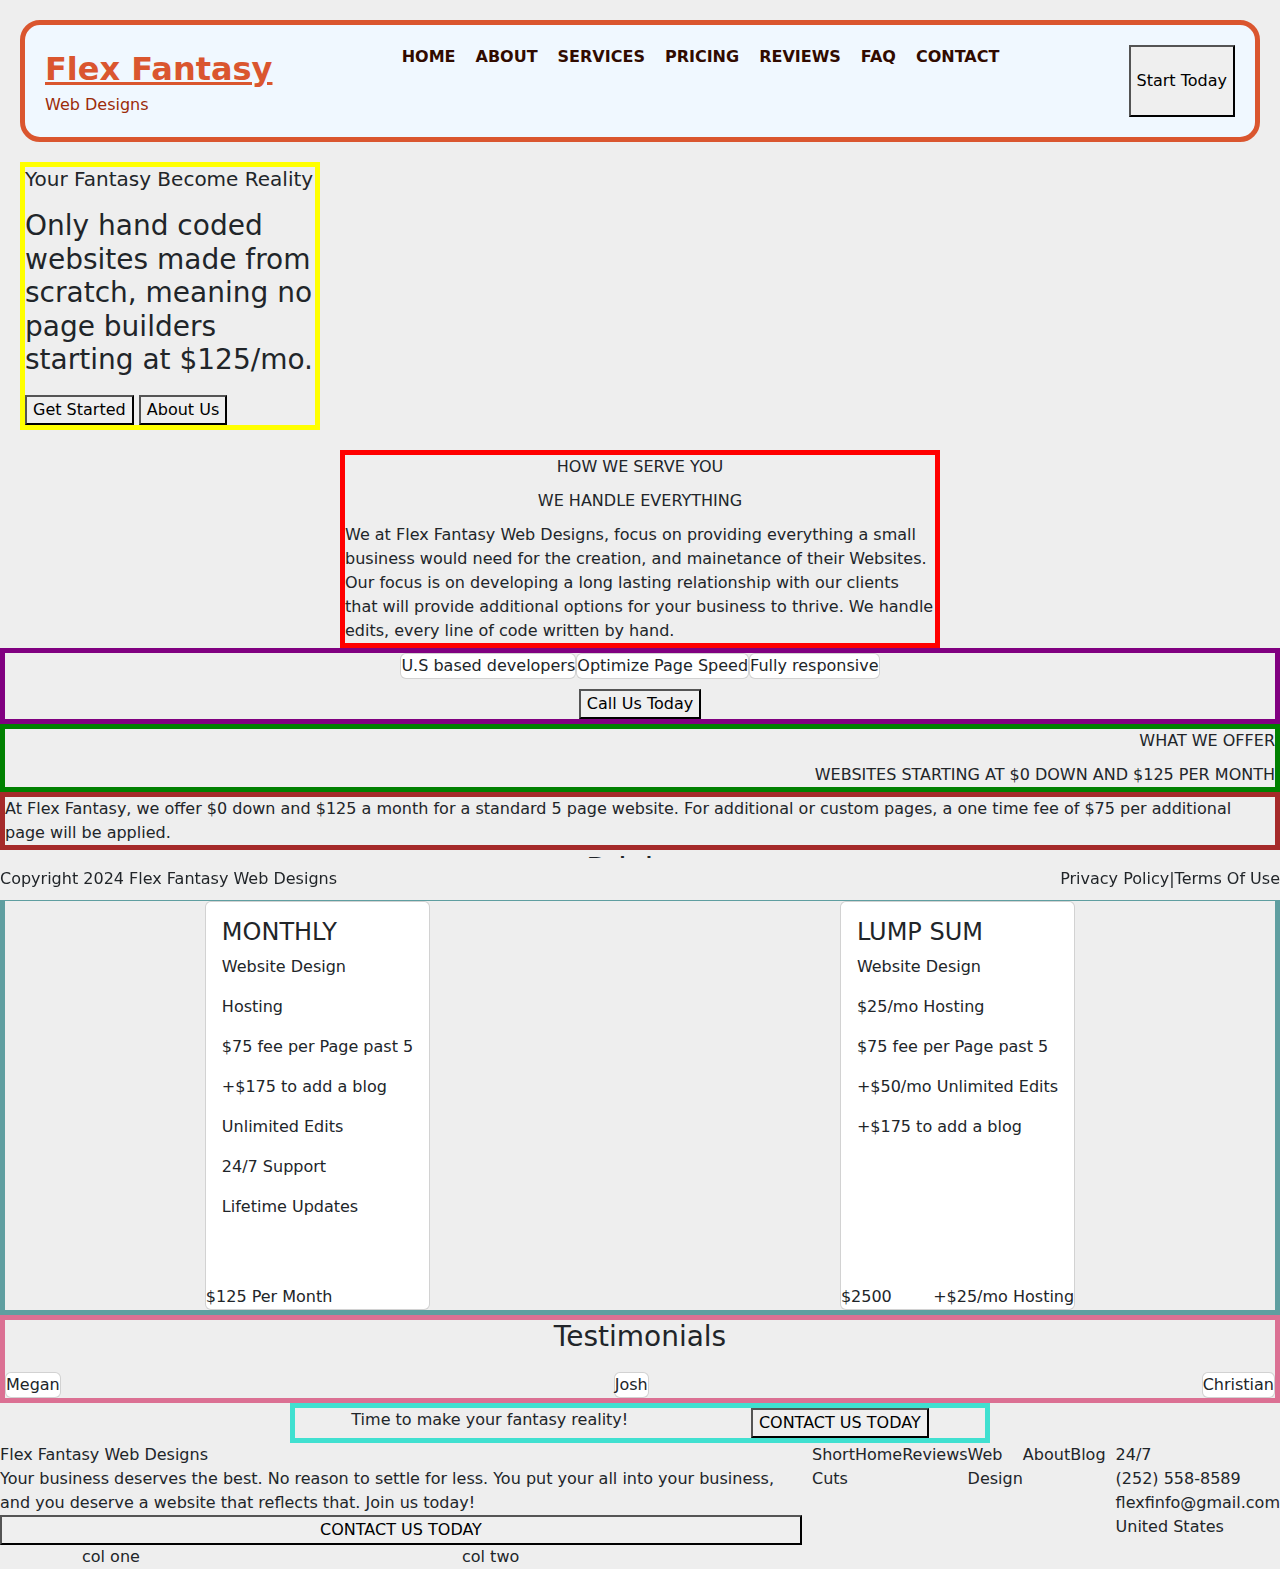
<file: index.html>
<!DOCTYPE html>
<html lang="en">
<head>
    <meta charset="UTF-8">
    <meta name="viewport" content="width=device-width, initial-scale=1.0">
    <link href="https://cdn.jsdelivr.net/npm/bootstrap@5.3.3/dist/css/bootstrap.min.css" 
    rel="stylesheet" integrity="sha384-QWTKZyjpPEjISv5WaRU9OFeRpok6YctnYmDr5pNlyT2bRjXh0JMhjY6hW+ALEwIH" crossorigin="anonymous">
    <link href="/stylesheet.css" rel="stylesheet"></a>
    <title>Flex Fantasy</title>
</head>


<body>
<div class="header">
    <div class="head1">
        <div class="hheading1">Flex Fantasy</div>
        <div class="hheading2">Web Designs</div>
    </div>
    <div class="head2">
        <div class="hheading3">HOME</div>
        <div class="hheading3">ABOUT</div>
        <div class="hheading3">SERVICES</div>
        <div class="hheading3">PRICING</div>
        <div class="hheading3">REVIEWS</div>
        <div class="hheading3">FAQ</div>
        <div class="hheading3">CONTACT</div>
    </div>
    <button>Start Today</button>
</div>

<div class="intro">
    <h5>Your Fantasy Become Reality</h5>
    <h3>Only hand coded websites made from scratch, meaning no page builders
    starting at $125/mo.
    </h3>
    <div>
        <button>Get Started</button>
        <button>About Us</button>
    </div>    
</div>
<div class="howweserve">
    <div>HOW WE SERVE YOU</div>
    <div>WE HANDLE EVERYTHING</div>
    <div>We at Flex Fantasy Web Designs, focus on
    providing everything a small business would 
    need for the creation, and mainetance of their 
    Websites. Our focus is on developing a long lasting
    relationship with our clients that will provide 
    additional options for your business to thrive.
    We handle edits, every line of code written by hand.
    </div>
</div>

<div class="better">
    <div class="better1">
        <div class="card">U.S based developers</div>
        <div class="card">Optimize Page Speed</div>
        <div class="card">Fully responsive</div>
    </div>
    <div class="better2">
        <button>Call Us Today</button>
    </div>
</div>


<div class="offering1">
    <div>WHAT WE OFFER</div>
    <div>WEBSITES STARTING AT $0 DOWN
    AND $125 PER MONTH
    </div>
</div>

<div class="offering2">
    <div>At Flex Fantasy, we offer $0 down and $125
    a month for a standard 5 page website. For additional or
    custom pages, a one time fee of $75 per additional page 
    will be applied.
    </div>
</div>

<h2 class="title3">Pricing</h2>
<div class="pricing">
    <div class="card flex">
        <div class="card-body">
            <h4 class="card-title">MONTHLY</h4>
            <p class="card-text">Website Design</p>
            <p class="card-text">Hosting</p>
            <p class="card-text">$75 fee per Page past 5</p>
            <p class="card-text">+$175 to add a blog</p>
            <p class="card-text">Unlimited Edits</p>
            <p class="card-text">24/7 Support</p>
            <p class="card-text">Lifetime Updates</p>
        </div>
        <div>$125 Per Month</div>
    </div>
    <div class="card flex">
        <div class="card-body">
            <h4 class="card-title">LUMP SUM</h4>
            <p class="card-text">Website Design</p>
            <p class="card-text">$25/mo Hosting</p>
            <p class="card-text">$75 fee per Page past 5</p>
            <p class="card-text">+$50/mo Unlimited Edits</p>
            <p class="card-text">+$175 to add a blog</p>
        </div>
        <div class="flex1">
            <div>$2500</div>
            <div>+$25/mo Hosting</div>
        </div>
    </div>
</div>   

<div class="testimonials">
    <h3>Testimonials</h3>
    <div class="flex1">
    <div class="card">
        <div>Megan</div>
    </div>
    <div class="card">
        <div>Josh</div>
    </div>
    <div class="card">
        <div>Christian</div>
    </div>
</div>
</div>

<div class="calltoaction">
    <div>Time to make your fantasy reality!</div> 
    <button>CONTACT US TODAY</button>
</div>

<div class="calltoaction2">
    <div class="bottom">
        <div>Flex Fantasy Web Designs</div>
        <div>Your business deserves the best. No reason to settle
        for less. You put your all into your business, and you deserve
        a website that reflects that. Join us today!
        </div>
        <button>CONTACT US TODAY</button>
    </div>
    
    <div class="shortcuts">
        <div>Short Cuts</div>
        <div>Home</div>
        <div>Reviews</div>
        <div>Web Design</div>
        <div>About</div>
        <div>Blog</div>
    </div>
    <div class="contact">
        <div>24/7</div>
        <div>(252) 558-8589</div>
        <div>flexfinfo@gmail.com</div>
        <div>United States</div>
    </div>
</div>

<div class="footer">
    <div>Copyright 2024 Flex Fantasy Web Designs</div>
    <div class="footer2">
        <div>Privacy Policy|</div>
        <div>Terms Of Use</div>
    </div>
</div>


<div class="container">
    <div class="row">
        <div class="col-sm-4">col one</div>
        <div class="col-sm-8">col two</div>
    </div>
</div>

    <script src="https://cdn.jsdelivr.net/npm/bootstrap@5.3.3/dist/js/bootstrap.bundle.min.js" 
    integrity="sha384-YvpcrYf0tY3lHB60NNkmXc5s9fDVZLESaAA55NDzOxhy9GkcIdslK1eN7N6jIeHz" crossorigin="anonymous"></script>
</body>
</html>
</file>
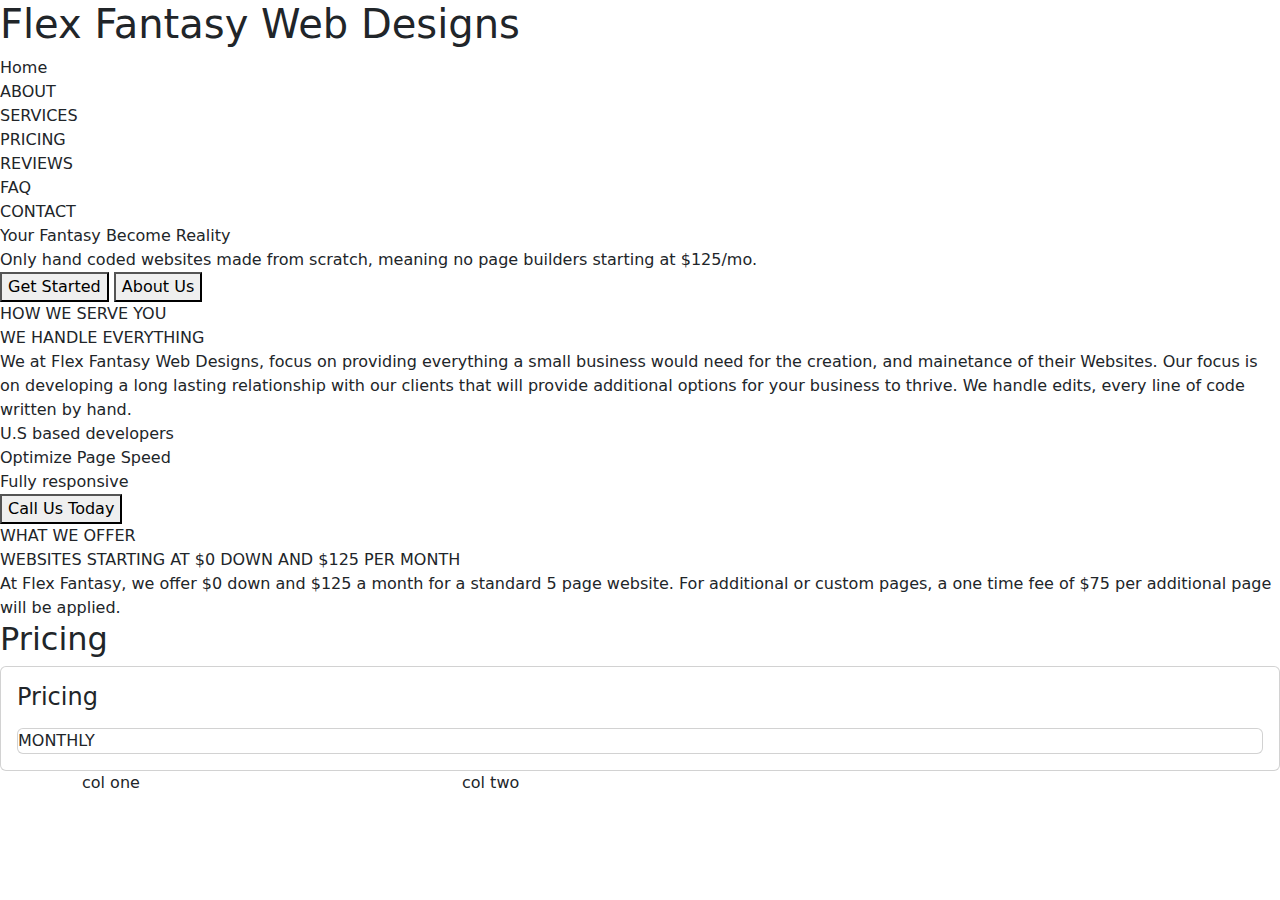
<file: file.html>
<!DOCTYPE html>
<html lang="en">
<head>
    <meta charset="UTF-8">
    <meta name="viewport" content="width=device-width, initial-scale=1.0">
    <link href="https://cdn.jsdelivr.net/npm/bootstrap@5.3.3/dist/css/bootstrap.min.css" 
    rel="stylesheet" integrity="sha384-QWTKZyjpPEjISv5WaRU9OFeRpok6YctnYmDr5pNlyT2bRjXh0JMhjY6hW+ALEwIH" crossorigin="anonymous">

    <title>Flex Fantasy</title>
</head>
<body>
<h1>Flex Fantasy Web Designs</h1>
<div>Home</div>
<div>ABOUT</div>
<div>SERVICES</div>
<div>PRICING</div>
<div>REVIEWS</div>
<div>FAQ</div>
<div>CONTACT</div>
<div>Your Fantasy Become Reality</div>
<div>Only hand coded websites made from scratch, meaning no page builders
    starting at $125/mo.
</div>
<button>Get Started</button>
<button>About Us</button>

<div>HOW WE SERVE YOU</div>
<div>WE HANDLE EVERYTHING</div>
<div>We at Flex Fantasy Web Designs, focus on
    providing everything a small business would 
    need for the creation, and mainetance of their 
    Websites. Our focus is on developing a long lasting
    relationship with our clients that will provide 
    additional options for your business to thrive.
    We handle edits, every line of code written by hand.
</div>

<div class="perks">
    <div>U.S based developers</div>
    <div>Optimize Page Speed</div>
    <div>Fully responsive</div>
    <button>Call Us Today</button>
</div>


<div>WHAT WE OFFER</div>
<div>WEBSITES STARTING AT $0 DOWN
    AND $125 PER MONTH
</div>
<div>At Flex Fantasy, we offer $0 down and $125
    a month for a standard 5 page website. For additional or
    custom pages, a one time fee of $75 per additional page 
    will be applied.
</div>

<h2>Pricing</h2>
<div class="card">
    <div class="card-body">
        <h4 class="card-title">Pricing</h4>
<p class="card-text">
    
</p>
<div class="card">MONTHLY</div>
</div>
</div>




<div class="container">
    <div class="row">
        <div class="col-sm-4">col one</div>
        <div class="col-sm-8">col two</div>
    </div>
</div>

    <script src="https://cdn.jsdelivr.net/npm/bootstrap@5.3.3/dist/js/bootstrap.bundle.min.js" 
    integrity="sha384-YvpcrYf0tY3lHB60NNkmXc5s9fDVZLESaAA55NDzOxhy9GkcIdslK1eN7N6jIeHz" crossorigin="anonymous"></script>
</body>
</html>
</file>
<file: stylesheet.css>
.header {
  display: flex;
  justify-content: space-between;
  padding: 20px;
  border: 5px solid #da562f;
  background-color: aliceblue;
  border-radius: 20px;
  margin: 20px;
}

.intro, .howweserve, .better, .offering1,
.offering2, .pricing, .testimonials, 
.calltoaction, .flex, .calltoaction2{
  display: flex;
  gap: 10px;
}

.intro {
  margin: 20px;
  flex-direction: column;
  border: 5px solid yellow;
  width: 300px;
}

.howweserve {
  border: 5px solid red;
  flex-direction: column;
  align-items: center;
  width: 600px;
  margin: 0 auto;
  justify-content: center;
}

.better {
  border: 5px solid purple;
  justify-content: center;
  align-items: center;
  flex-direction: column;
}

.better1 {
  display: flex;
}

.offering1 {
  border: 5px solid green;
  flex-direction: column;
  align-items: flex-end;
}

.offering2 {
  border: 5px solid brown;
}

.pricing {
  border: 5px solid cadetblue;
}

.testimonials {
  border: 5px solid  palevioletred;
  flex-direction: column;
  text-align: center;
}

.calltoaction {
  border: 5px solid turquoise;
  width: 700px;
  justify-content: space-around;
  margin: 0 auto;
}

.calltoaction2 {
  flex-direction: row;

}

.shortcuts {
  display: flex;
}

.bottom {
  display: flex;
  flex-direction: column;
}



.flex {
  flex-direction: column;
  justify-content: space-around;
  margin: 0 auto;
  gap: 50px;
}

.flex1 {
  display: flex;
  flex-direction: row;
  justify-content: space-between;
}

.title3 {
  text-align: center;
}

h3 {
  text-wrap: wrap;
}


.footer {
  position: fixed;
  bottom: 0;
  left: 0;
  right: 0;
  height: 42px;
  display: flex;
  align-items: center;
  justify-content: space-between;
  background: #eee;
}

.footer2 {
  display: flex;
}



.hheading1 {
  color: #da562f;
  font-size: 32px;
  font-weight: bolder;
  text-decoration: underline;
}
.hheading2 {
  color:#9c2b09;
  font-size: medium;
  font-weight: lighter;
}
.hheading3 {
  color:#310b00;
  font-weight:bolder;
}
  
.head1 {
  display: flex;
  flex-direction: column;
}

.head2 {
  display: flex;
  gap: 20px;
}

body {
  background-color: #eeeeee;
}



.rainbow {
    font-size: 150px;
    display: inline-block;
    margin-top: 1rem;
    text-shadow: 2px 2px 4px #000000;
    -webkit-animation: rainbow 5s infinite;
}

@-webkit-keyframes rainbow{
    0%{color: orange;}
    10%{color: purple;} 
    20%{color: red;}
    30%{color: CadetBlue;}
    40%{color: yellow;}
    50%{color: coral;}
    60%{color: green;}
    70%{color: cyan;}
    80%{color: DeepPink;}
    90%{color: DodgerBlue;}
    100%{color: orange;}
  }
}
</file>
